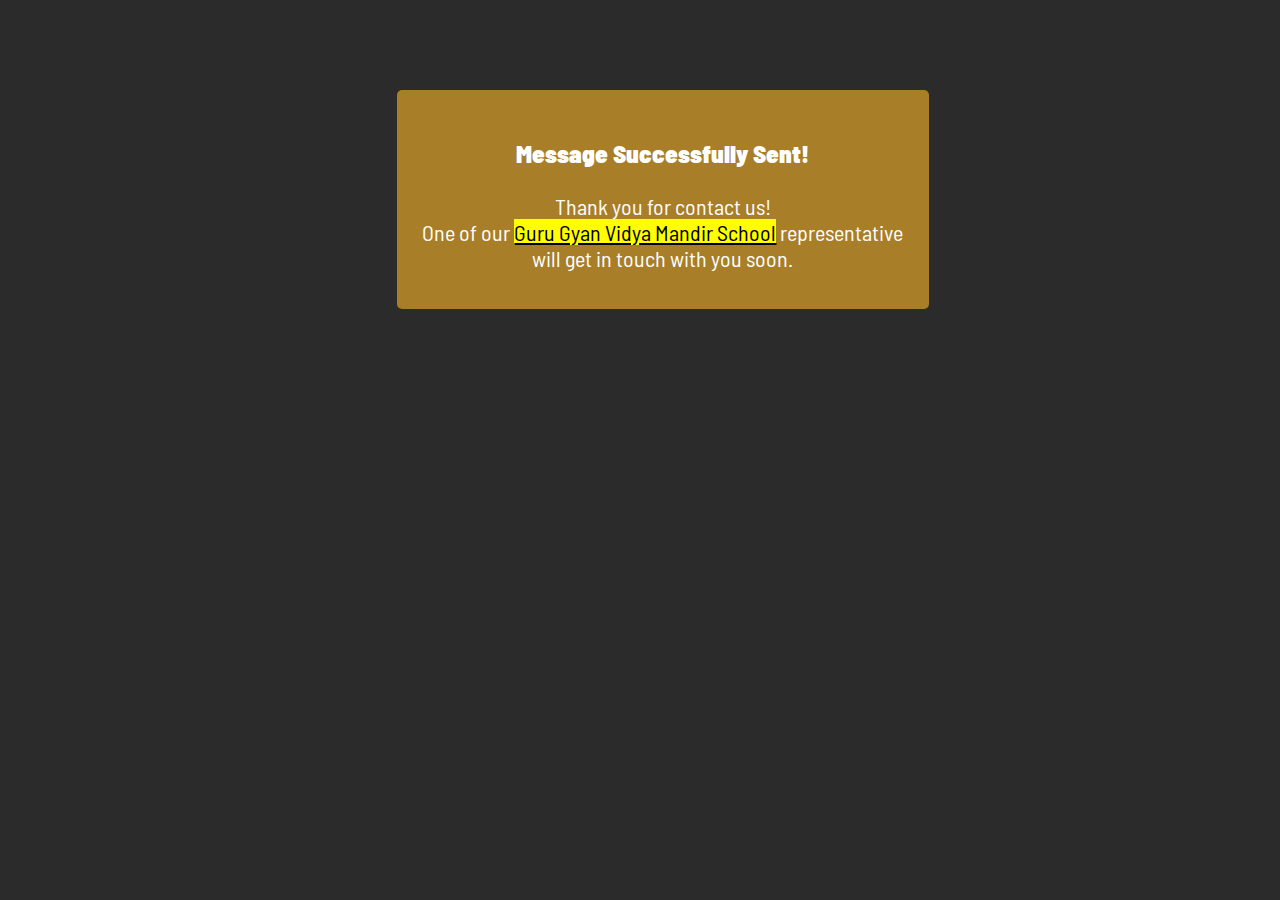
<file: mail.html>
<?php
$chk = 500;
if(isset($_POST['contactus']))
{

  $name = $_POST['name'];
  $email = $_POST['email'];
  $phone = $_POST['phone'];
  $msg = $_POST['msg'];
  
  $to = $form_email;
  $subject = 'Mail Form Contact Us';
  
  $headers = 'MIME-Version: 1.0'."\r\n";
  $headers .= 'Content-Type: text/html; charset=iso-8859-1 vs utf-8'."\r\n";
  $headers .= 'From: android.chandan2015@gmail.com.com'."\r\n";
  $headers .= 'To: android.chandan2015@gmail.com.com'."\r\n";
//   $headers .= 'CC: acmweb2017@gmail.com'."\r\n";
  
  $message = '<html><body><center>';
  $message .= '<h2 style="color:#009688;">Mail Form Contact Us</h2>';
  $message .= '<table rules="all" style="border-color:#666;border:1px solid #ccc;" cellpadding="10">';
  $message .= "<tr><td><strong>Name:</strong> </td><td>" .$name. "</td></tr>";
  $message .= "<tr><td><strong>Email:</strong> </td><td>" .$email. "</td></tr>";
  $message .= "<tr><td><strong>Phone:</strong> </td><td>" .$phone. "</td></tr>";
    $message .= "<tr><td><strong>Message:</strong> </td><td>" .$msg. "</td></tr>";
  
  $message .= "</table>";
  $message .= "</center></body></html>";

//echo $message;
mail($to, $subject, $message, $headers);
$chk = 1;
}
?>

 

 


<html>
  <meta charset="utf-8">
<meta name="viewport" content="width=device-width, initial-scale=1.0, user-scalable=no">
<head>
</head>

<body>
<div class="mail_scu">
  <div class="hed_sho">
<p><strong>Message Successfully Sent!</strong></p>
<span>Thank you for contact us! <br>One of our <mark><u>Guru Gyan Vidya Mandir School</mark></u> representative will get in touch with you soon.</span>
<!-- <a href="index.php"><button class="back_cod" type="button">Go To Back</button></a> -->

</div></div>

</body></html>

<style type="text/css">


 
@import url('https://fonts.googleapis.com/css2?family=Barlow+Semi+Condensed:wght@100;200;300;400;500;600;700;800;900&display=swap');
 
 


body {
    /*font-family: 'Rubik', sans-serif;
*/    font-family: 'Barlow Semi Condensed', sans-serif !important;
    font-weight: 400;
    font-style: normal;
    font-size: 14px;
    color: #454545;
    background: #fff;
}








  
.mail_scu {
    position: absolute;
    background: #2b2b2b;
    left: 0;
    right: 0;
    top: 0;
    bottom: 0;
}

.hed_sho {
    width: 38%;
    background: #a87e28;
    position: absolute;
    left: 31%;
    top: 10%;
    padding: 23px;
    text-align: center;
    border-radius: 5px;
}

.hed_sho p {
    font-size: 25px;
    color: #fff;
    font-weight: 600;
}

.hed_sho span {
    color: #fff;
    font-size: 22px;
    float: left;
    width: 100%;
    margin-bottom: 15px;
}

button.back_cod {
    background: white;
    padding: 14px;
    font-weight: 600;
    font-size: 16px;
    border: 0;
    border-radius: 5px;
    cursor: pointer;
}






@media (min-width: 10px) and (max-width: 991px)
{



.hed_sho {
    width: 78%;
    background: #a87e28;
    position: absolute;
    padding: 23px;
    text-align: center;
    border-radius: 5px;
    margin: auto;
    left: 0;
    right: 0;
    top: 50px;
}



}












</style>
</file>
